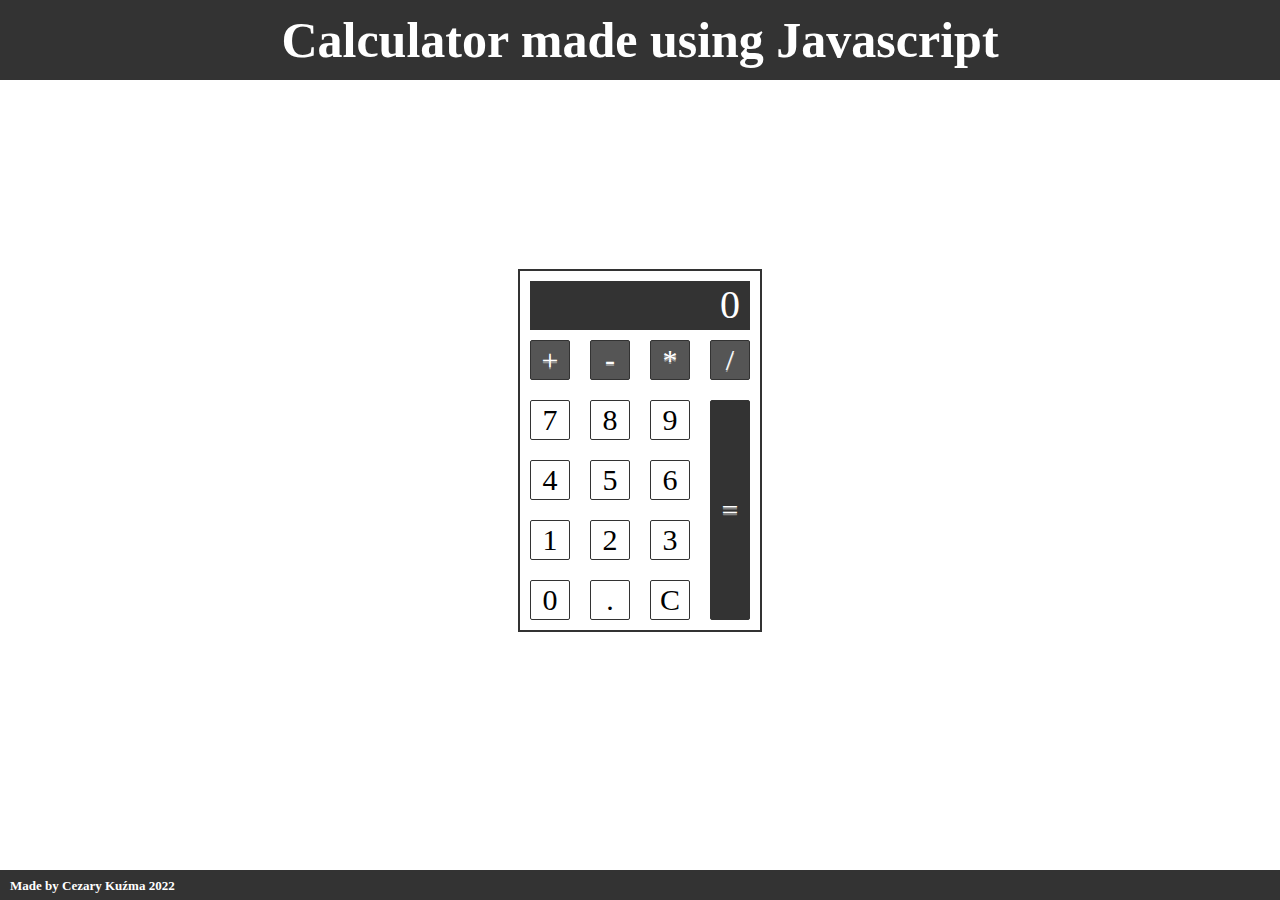
<file: index.html>
<!DOCTYPE html>
<html lang="en">
  <head>
    <meta charset="UTF-8" />
    <meta http-equiv="X-UA-Compatible" content="IE=edge" />
    <meta name="viewport" content="width=device-width, initial-scale=1.0" />
    <link rel="stylesheet" href="style.css" />
    <title>Document</title>
  </head>
  <body>
    <header class="header">
      <div class="name">Calculator made using Javascript</div>
    </header>
    <main>
      <div class="container">
        <div class="calculator-box">
          <div class="result"></div>
          <div class="calculator-grid">
            <div class="cell sign add">+</div>
            <div class="cell sign sub">-</div>
            <div class="cell sign mul">*</div>
            <div class="cell sign div">/</div>
            <div class="cell number seven">7</div>
            <div class="cell number eight">8</div>
            <div class="cell number nine">9</div>
            <div class="cell number four">4</div>
            <div class="cell number five">5</div>
            <div class="cell number six">6</div>
            <div class="cell number one">1</div>
            <div class="cell number two">2</div>
            <div class="cell number three">3</div>
            <div class="cell number zero">0</div>
            <div class="cell dot">.</div>
            <div class="cell clear">C</div>
            <div class="cell equal">=</div>
          </div>
        </div>
      </div>
    </main>
    <footer class="footer">
      <div class="copyright">Made by Cezary Kuźma 2022</div>
    </footer>
    <script src="app.js"></script>
  </body>
</html>
</file>
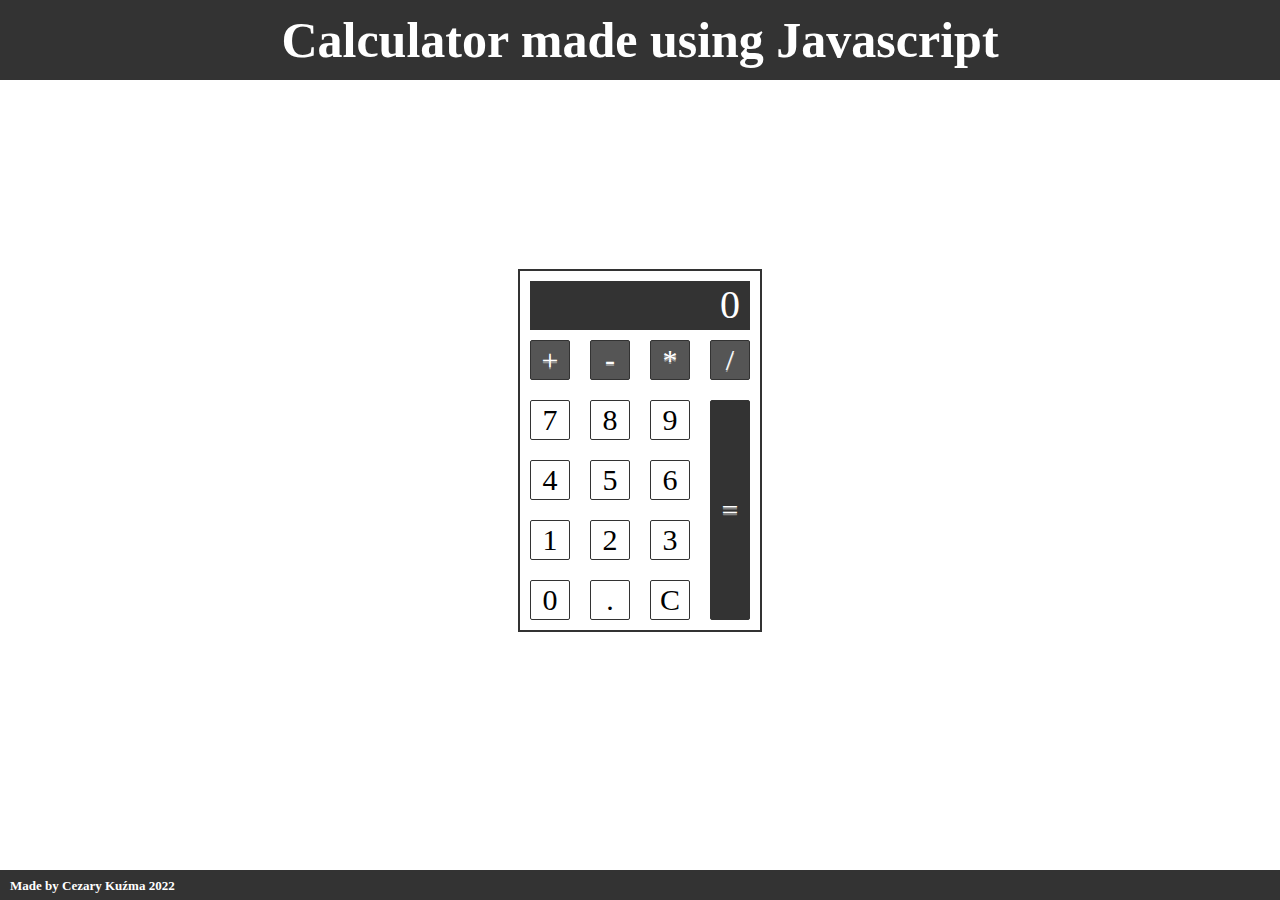
<file: html/index.html>
<!DOCTYPE html>
<html lang="en">
  <head>
    <meta charset="UTF-8" />
    <meta http-equiv="X-UA-Compatible" content="IE=edge" />
    <meta name="viewport" content="width=device-width, initial-scale=1.0" />
    <link rel="stylesheet" href="../css/style.css" />
    <title>Document</title>
  </head>
  <body>
    <header class="header">
      <div class="name">Calculator made using Javascript</div>
    </header>
    <main>
      <div class="container">
        <div class="calculator-box">
          <div class="result"></div>
          <div class="calculator-grid">
            <div class="cell sign add">+</div>
            <div class="cell sign sub">-</div>
            <div class="cell sign mul">*</div>
            <div class="cell sign div">/</div>
            <div class="cell number seven">7</div>
            <div class="cell number eight">8</div>
            <div class="cell number nine">9</div>
            <div class="cell number four">4</div>
            <div class="cell number five">5</div>
            <div class="cell number six">6</div>
            <div class="cell number one">1</div>
            <div class="cell number two">2</div>
            <div class="cell number three">3</div>
            <div class="cell number zero">0</div>
            <div class="cell dot">.</div>
            <div class="cell clear">C</div>
            <div class="cell equal">=</div>
          </div>
        </div>
      </div>
    </main>
    <footer class="footer">
      <div class="copyright">Made by Cezary Kuźma 2022</div>
    </footer>
    <script src="../js/app.js"></script>
  </body>
</html>
</file>
<file: style.css>
* {
  padding: 0;
  margin: 0;
  box-sizing: border-box;
}

html {
  font-size: 62.5%;
}

.container {
  position: absolute;
  width: 300px;
  height: 200px;
  z-index: 15;
  top: 50%;
  left: 50%;
  margin: -100px 0 0 -150px;
  display: flex;
  flex-direction: column;
  justify-content: center;
  align-items: center;
}

.calculator-box {
  display: flex;
  flex-direction: column;
  justify-content: center;
  align-items: center;
  border: #333 2px solid;
  padding: 10px;
}

.calculator-grid {
  display: grid;
  grid-template-columns: repeat(4, 1fr);
  gap: 2rem;
}

.result {
  width: 100%;
  font-size: 4rem;
  height: 4rem;
  border: none;
  background-color: #333;
  color: #fff;
  text-align: right;
  padding-bottom: 49px;
  padding-right: 10px;
  margin-bottom: 10px;
  max-width: 220px;
}
.cell {
  justify-self: center;
  align-self: center;
  border: 1px solid #333;
  border-radius: 2px;
  columns: #333;
  height: 4rem;
  width: 4rem;
  text-shadow: 0 2px rgba(255, 255, 255, 0.4);
  font-size: 3rem;
  display: flex;
  justify-content: center;
  align-items: center;
  cursor: pointer;
}

.equal {
  background-color: #333;
  color: #fff;
  grid-row-start: 2;
  grid-row-end: 6;
  height: 100%;
  justify-content: center;
  align-items: center;
  grid-column-start: 4;
  grid-column-end: 5;
}

.sign {
  background-color: #555;
  color: #fff;
}

.cell:hover {
  background-color: #555;
  color: #fff;
}

.sign:hover {
  background-color: #fff;
  color: #555;
}

.header {
  display: flex;
  justify-content: center;
  align-items: center;
  font-size: 5rem;
  font-weight: bold;
  color: #fff;
  background-color: #333;
  height: 8rem;
  width: 100%;
  border-bottom: 1px solid #333;
}

.footer {
  display: flex;
  justify-content: left;
  align-items: center;
  font-size: 1.3rem;
  font-weight: bold;
  color: #fff;
  background-color: #333;
  height: 3rem;
  width: 100%;
  border-top: 1px solid #333;
  position: absolute;
  bottom: 0px;
  padding: 1rem;
}

@media (max-width: 768px) {
  .header {
    font-size: 3rem;
    text-align: center;
    text-justify: center;
    max-width: 100vh;
  }
}
</file>
<file: css/style.css>
* {
  padding: 0;
  margin: 0;
  box-sizing: border-box;
}

html {
  font-size: 62.5%;
}

.container {
  position: absolute;
  width: 300px;
  height: 200px;
  z-index: 15;
  top: 50%;
  left: 50%;
  margin: -100px 0 0 -150px;
  display: flex;
  flex-direction: column;
  justify-content: center;
  align-items: center;
}

.calculator-box {
  display: flex;
  flex-direction: column;
  justify-content: center;
  align-items: center;
  border: #333 2px solid;
  padding: 10px;
}

.calculator-grid {
  display: grid;
  grid-template-columns: repeat(4, 1fr);
  gap: 2rem;
}

.result {
  width: 100%;
  font-size: 4rem;
  height: 4rem;
  border: none;
  background-color: #333;
  color: #fff;
  text-align: right;
  padding-bottom: 49px;
  padding-right: 10px;
  margin-bottom: 10px;
}
.cell {
  justify-self: center;
  align-self: center;
  border: 1px solid #333;
  border-radius: 2px;
  columns: #333;
  height: 4rem;
  width: 4rem;
  text-shadow: 0 2px rgba(255, 255, 255, 0.4);
  font-size: 3rem;
  display: flex;
  justify-content: center;
  align-items: center;
  cursor: pointer;
}

.equal {
  background-color: #333;
  color: #fff;
  grid-row-start: 2;
  grid-row-end: 6;
  height: 100%;
  justify-content: center;
  align-items: center;
  grid-column-start: 4;
  grid-column-end: 5;
}

.sign {
  background-color: #555;
  color: #fff;
}

.cell:hover {
  background-color: #555;
  color: #fff;
}

.sign:hover {
  background-color: #fff;
  color: #555;
}

.header {
  display: flex;
  justify-content: center;
  align-items: center;
  font-size: 5rem;
  font-weight: bold;
  color: #fff;
  background-color: #333;
  height: 8rem;
  width: 100%;
  border-bottom: 1px solid #333;
}

.footer {
  display: flex;
  justify-content: left;
  align-items: center;
  font-size: 1.3rem;
  font-weight: bold;
  color: #fff;
  background-color: #333;
  height: 3rem;
  width: 100%;
  border-top: 1px solid #333;
  position: absolute;
  bottom: 0px;
  padding: 1rem;
}
</file>
